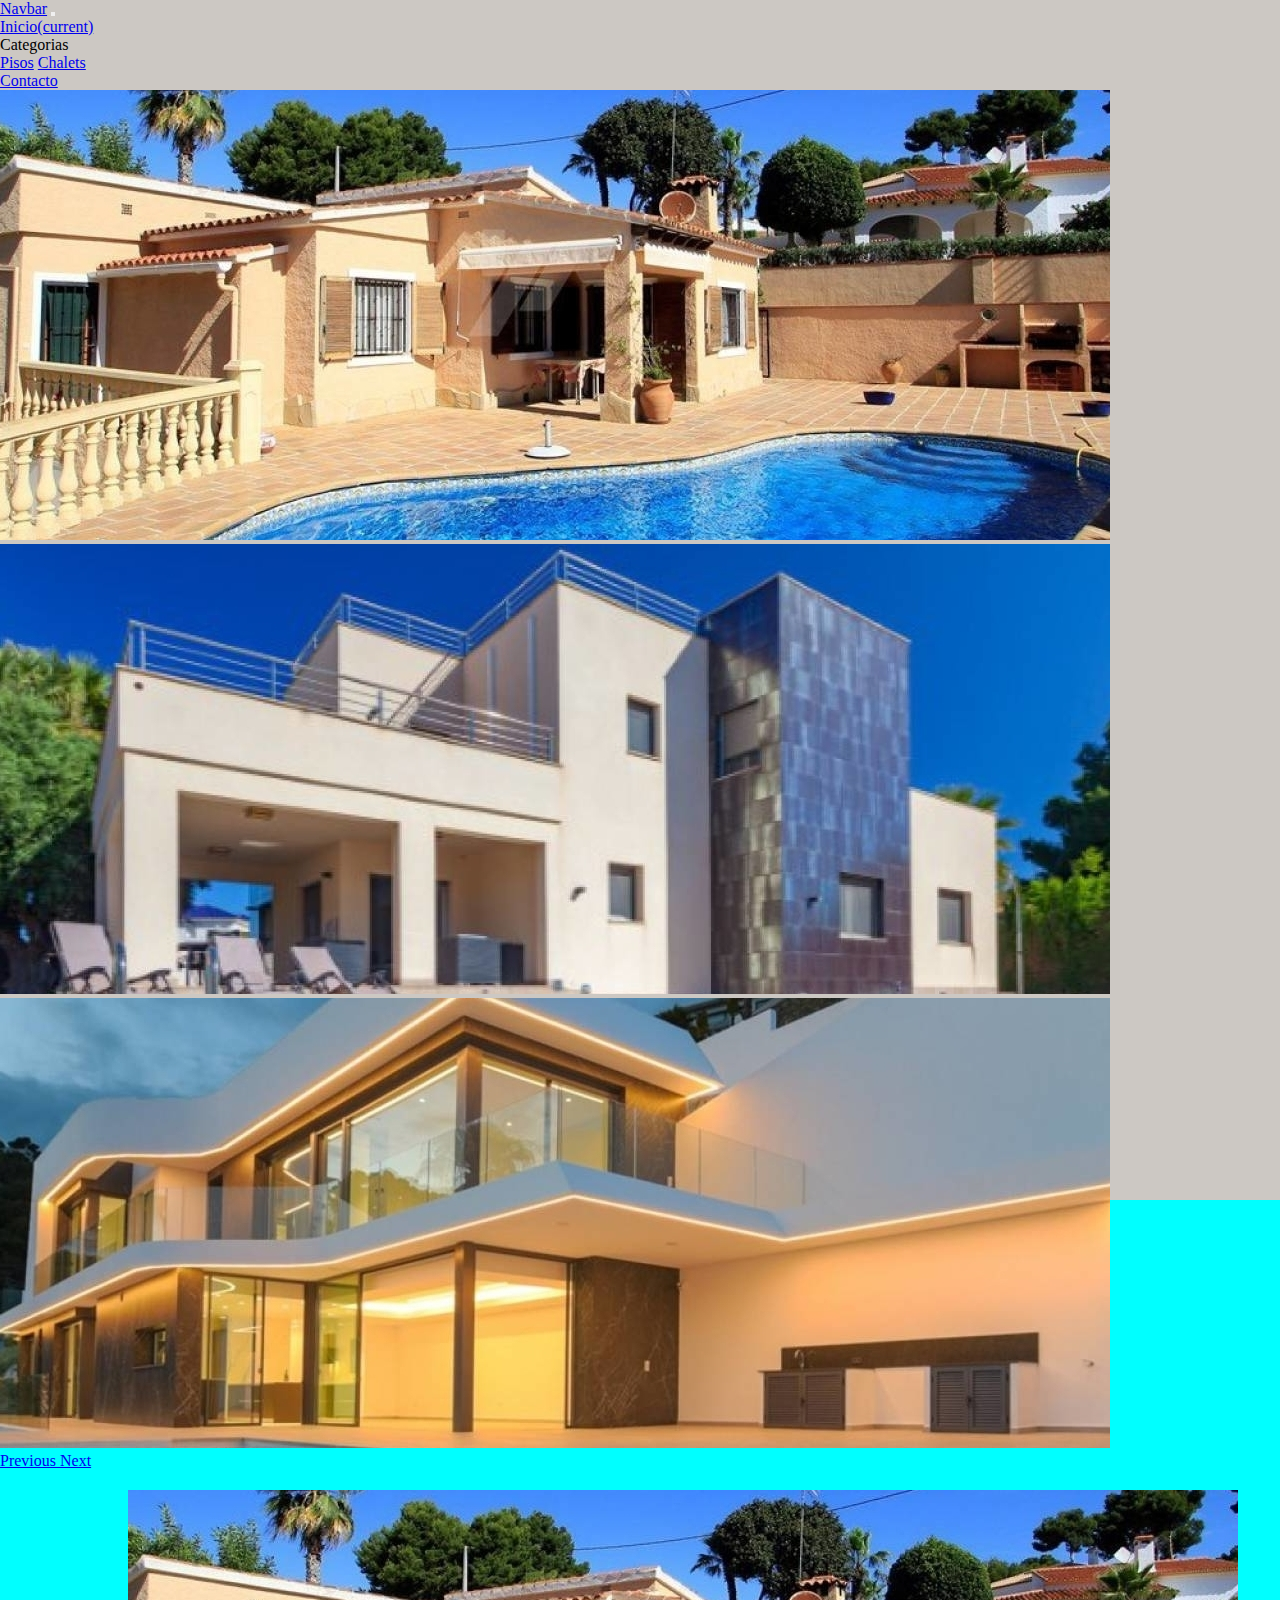
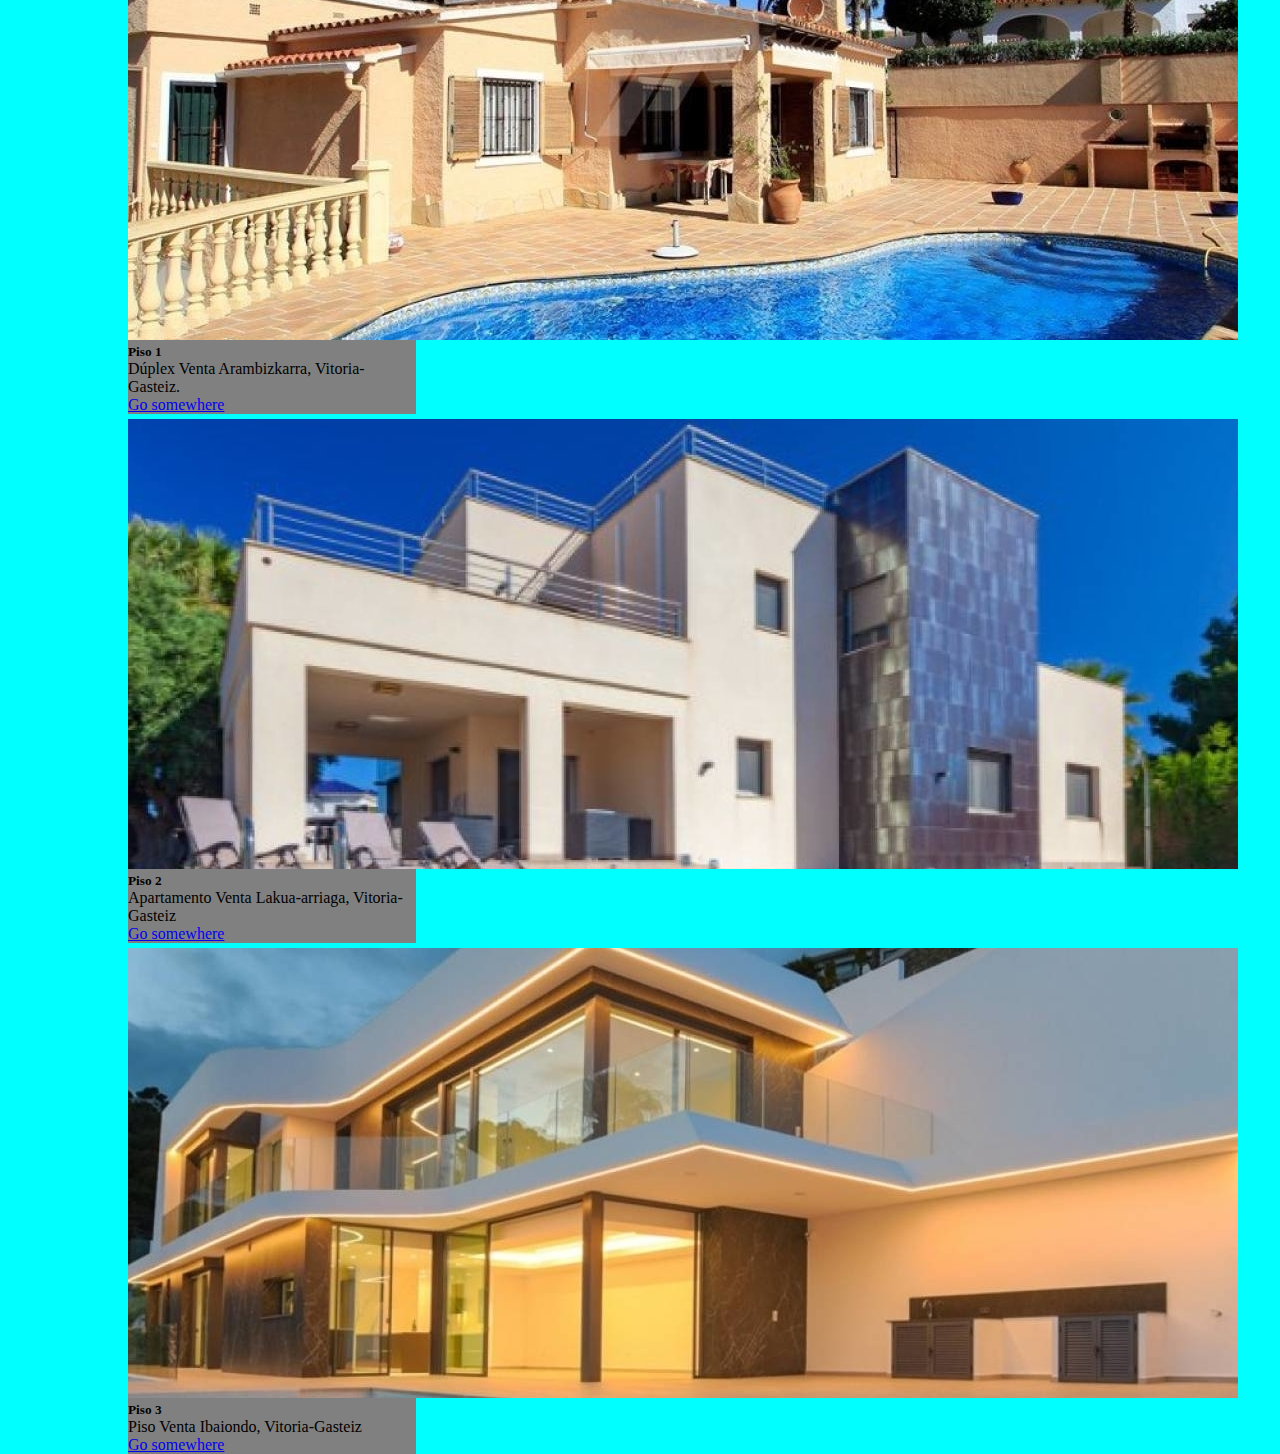
<file: categoria-chalets.html>
<!doctype html>
<html lang="es">

<head>
  <!-- Required meta tags -->
  <meta charset="utf-8">
  <meta name="viewport" content="width=device-width, initial-scale=1, shrink-to-fit=no">
  <link rel="stylesheet" href="https://cdn.jsdelivr.net/npm/bootstrap@4.5.3/dist/css/bootstrap.min.css" integrity="sha384-TX8t27EcRE3e/ihU7zmQxVncDAy5uIKz4rEkgIXeMed4M0jlfIDPvg6uqKI2xXr2" crossorigin="anonymous">
  <link rel="stylesheet" href="css/index.css" />
  <title>Proyecto página Aplicaciones Web</title>
</head>

<body>
  <style>
    body {
      background: cyan;
    }
  </style>
  <div class="container">
    <nav class="navbar navbar-expand-lg navbar-light bg-light">
      <a class="navbar-brand" href="index.html">Navbar</a>
      <button class="navbar-toggler" type="button" data-toggle="collapse" data-target="#navbarSupportedContent" aria-controls="navbarSupportedContent" aria-expanded="false" aria-label="Toggle navigation">
        <span class="navbar-toggler-icon"></span>
      </button>

      <div class="collapse navbar-collapse" id="navbarSupportedContent">
        <ul class="navbar-nav mr-auto">
          <li class="nav-item active">
            <a class="nav-link" href="index.html">Inicio<span class="sr-only">(current)</span></a>
          </li>
          <li class="nav-item dropdown">
            <a class="nav-link dropdown-toggle" id="navbarDropdown" role="button" data-toggle="dropdown" aria-haspopup="true" aria-expanded="false">
              Categorias
            </a>
            <div class="dropdown-menu" aria-labelledby="navbarDropdown">
              <a class="dropdown-item" href="categoria-pisos.html">Pisos</a>
              <a class="dropdown-item" href="categoria-chalets.html">Chalets</a>
            </div>
          </li>
          <li class="nav-item">
            <a class="nav-link" href="contacto.html">Contacto</a>
          </li>
        </ul>
      </div>
    </nav>
    <!-- CAROUSEL -->
    <div id="carouselExampleControls" class="carousel slide" data-ride="carousel">
      <div class="carousel-inner">
        <div class="carousel-item active">
          <img src="img/chalets/chalet1.jpg" class="d-block w-100" alt="Piso 1">
        </div>
        <div class="carousel-item">
          <img src="img/chalets/chalet2.jpg" class="d-block w-100" alt="Piso 2">
        </div>
        <div class="carousel-item">
          <img src="img/chalets/chalet3.jpg" class="d-block w-100" alt="Piso 3">
        </div>
      </div>
      <a class="carousel-control-prev" href="#carouselExampleControls" role="button" data-slide="prev">
        <span class="carousel-control-prev-icon" aria-hidden="true"></span>
        <span class="sr-only">Previous</span>
      </a>
      <a class="carousel-control-next" href="#carouselExampleControls" role="button" data-slide="next">
        <span class="carousel-control-next-icon" aria-hidden="true"></span>
        <span class="sr-only">Next</span>
      </a>
    </div>
    <!-- END CAROUSEL -->

    <!-- TARJETAS -->
    <div class="row">
      <div class="cardoferta col-sm-12 col-md-6 col-lg-4">
        <div class="card" style="width: 18rem;">
          <img src="img/chalets/chalet1.jpg" class="img-fluid" alt="Piso 1">
          <div class="card-body">
            <h5 class="card-title">Piso 1</h5>
            <p class="card-text">Dúplex Venta Arambizkarra, Vitoria-Gasteiz.</p>
            <a href="#" class="btn btn-primary">Go somewhere</a>
          </div>
        </div>
      </div>
      <div class="cardoferta col-sm-12 col-md-6 col-lg-4">
        <div class="card" style="width: 18rem;">
          <img src="img/chalets/chalet2.jpg" class="card-img-top" alt="Piso 2">
          <div class="card-body">
            <h5 class="card-title">Piso 2</h5>
            <p class="card-text">Apartamento Venta Lakua-arriaga, Vitoria-Gasteiz</p>
            <a href="#" class="btn btn-primary">Go somewhere</a>
          </div>
        </div>
      </div>
      <div class="cardoferta col-sm-12 col-md-6 col-lg-4">
        <div class="card" style="width: 18rem;">
          <img src="img/chalets/chalet3.jpg" class="card-img-top" alt="Piso 3">
          <div class="card-body">
            <h5 class="card-title">Piso 3</h5>
            <p class="card-text">Piso Venta Ibaiondo, Vitoria-Gasteiz</p>
            <a href="#" class="btn btn-primary">Go somewhere</a>
          </div>
        </div>
      </div>
    </div>
    <!-- end tarjetas -->
  </div>

  <script src="https://code.jquery.com/jquery-3.5.1.slim.min.js" integrity="sha384-DfXdz2htPH0lsSSs5nCTpuj/zy4C+OGpamoFVy38MVBnE+IbbVYUew+OrCXaRkfj" crossorigin="anonymous"></script>
  <script src="https://cdn.jsdelivr.net/npm/popper.js@1.16.1/dist/umd/popper.min.js" integrity="sha384-9/reFTGAW83EW2RDu2S0VKaIzap3H66lZH81PoYlFhbGU+6BZp6G7niu735Sk7lN" crossorigin="anonymous"></script>
  <script src="https://cdn.jsdelivr.net/npm/bootstrap@4.5.3/dist/js/bootstrap.min.js" integrity="sha384-w1Q4orYjBQndcko6MimVbzY0tgp4pWB4lZ7lr30WKz0vr/aWKhXdBNmNb5D92v7s" crossorigin="anonymous"></script>
</body>

</html>
</file>
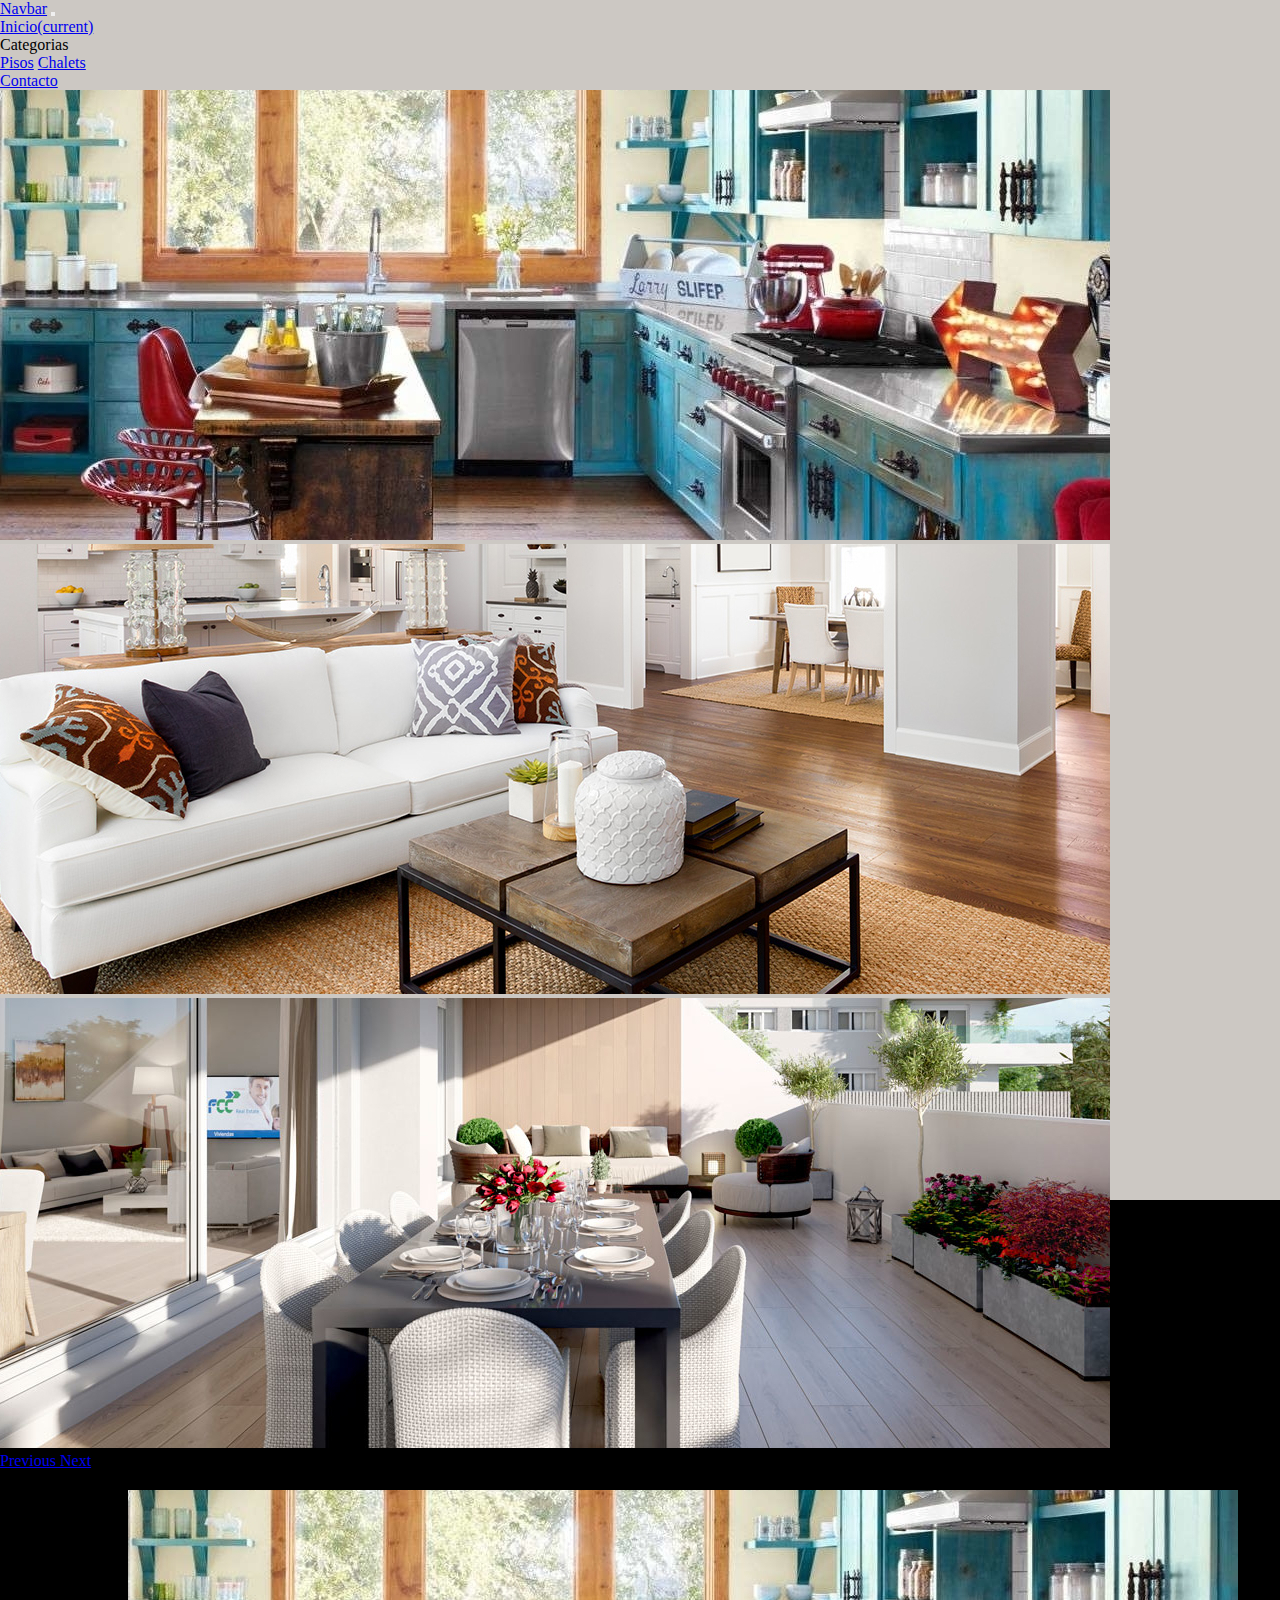
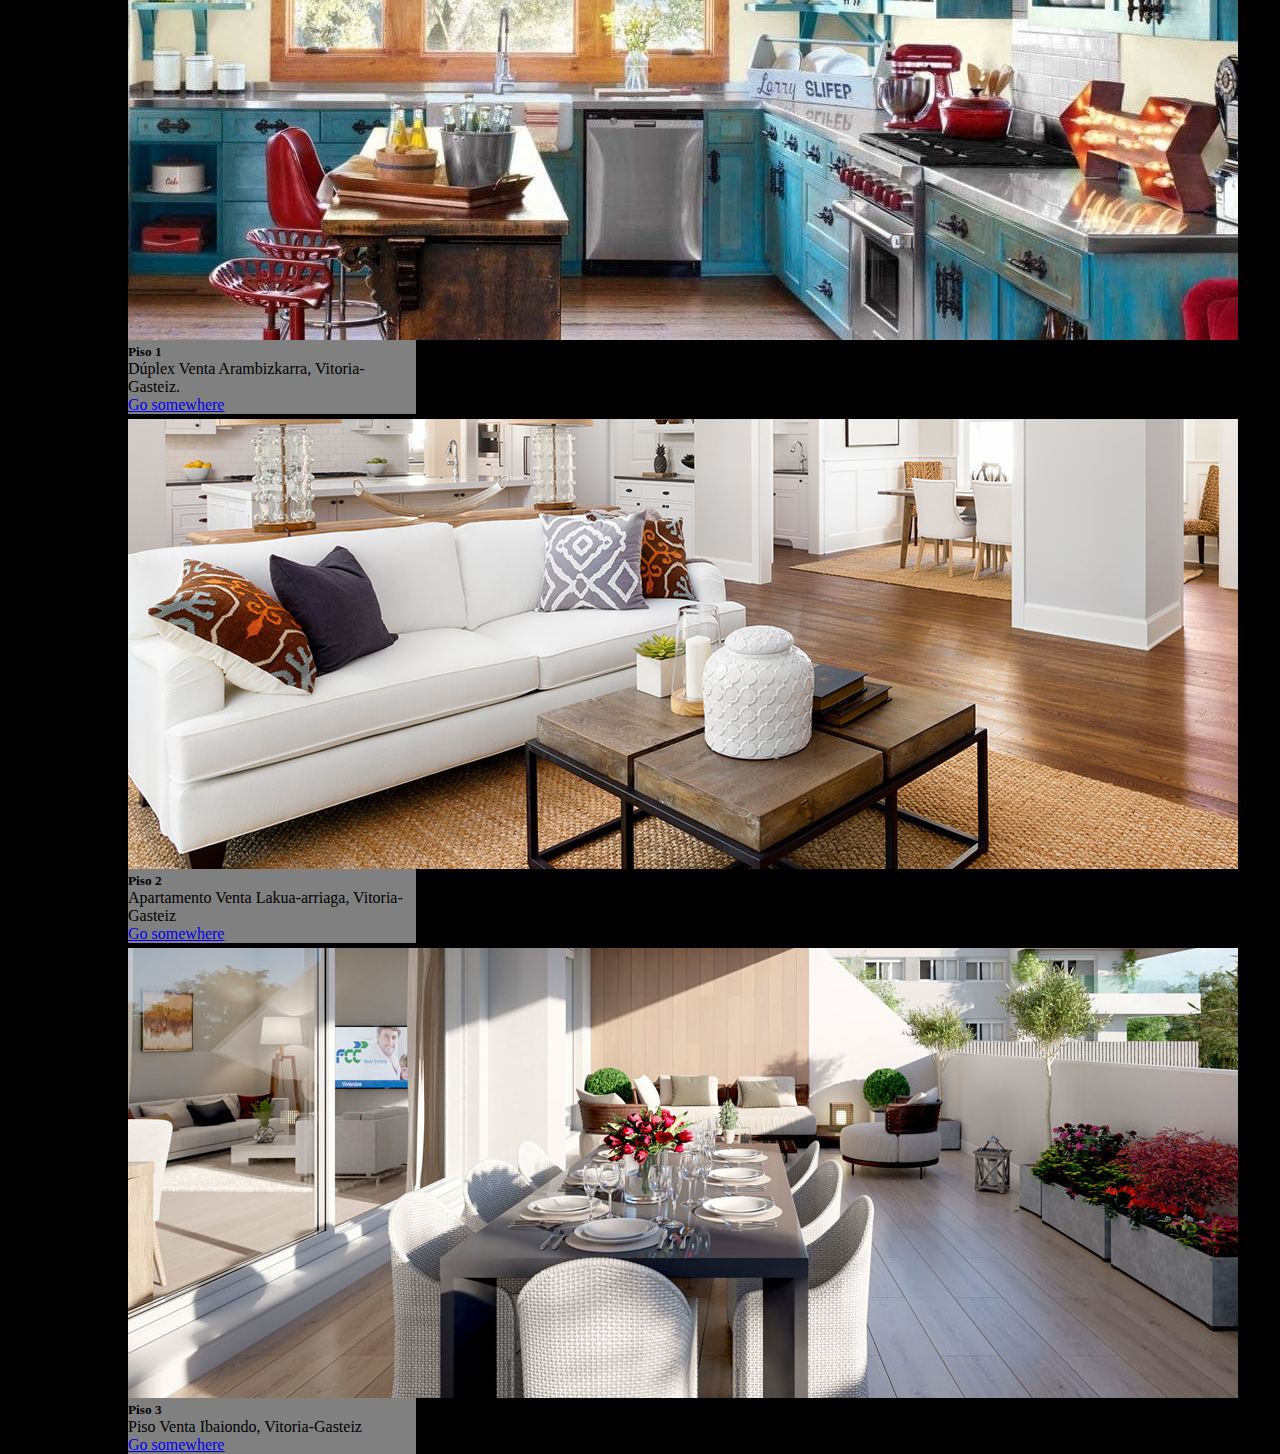
<file: categoria-pisos.html>
<!doctype html>
<html lang="es">

<head>
  <!-- Required meta tags -->
  <meta charset="utf-8">
  <meta name="viewport" content="width=device-width, initial-scale=1, shrink-to-fit=no">
  <link rel="stylesheet" href="https://cdn.jsdelivr.net/npm/bootstrap@4.5.3/dist/css/bootstrap.min.css" integrity="sha384-TX8t27EcRE3e/ihU7zmQxVncDAy5uIKz4rEkgIXeMed4M0jlfIDPvg6uqKI2xXr2" crossorigin="anonymous">
  <link rel="stylesheet" href="css/index.css" />
  <title>Proyecto página Aplicaciones Web</title>
</head>

<body>
  <style>
    body {
      background: black;
    }
  </style>
  <div class="container">
    <nav class="navbar navbar-expand-lg navbar-light bg-light">
      <a class="navbar-brand" href="index.html">Navbar</a>
      <button class="navbar-toggler" type="button" data-toggle="collapse" data-target="#navbarSupportedContent" aria-controls="navbarSupportedContent" aria-expanded="false" aria-label="Toggle navigation">
        <span class="navbar-toggler-icon"></span>
      </button>

      <div class="collapse navbar-collapse" id="navbarSupportedContent">
        <ul class="navbar-nav mr-auto">
          <li class="nav-item active">
            <a class="nav-link" href="index.html">Inicio<span class="sr-only">(current)</span></a>
          </li>
          <li class="nav-item dropdown">
            <a class="nav-link dropdown-toggle" id="navbarDropdown" role="button" data-toggle="dropdown" aria-haspopup="true" aria-expanded="false">
              Categorias
            </a>
            <div class="dropdown-menu" aria-labelledby="navbarDropdown">
              <a class="dropdown-item" href="categoria-pisos.html">Pisos</a>
              <a class="dropdown-item" href="categoria-chalets.html">Chalets</a>
            </div>
          </li>
          <li class="nav-item">
            <a class="nav-link" href="contacto.html">Contacto</a>
          </li>
        </ul>
      </div>
    </nav>
    <!-- CAROUSEL -->
    <div id="carouselExampleControls" class="carousel slide" data-ride="carousel">
      <div class="carousel-inner">
        <div class="carousel-item active">
          <img src="img/pisos/piso1.jpg" class="d-block w-100" alt="Piso 1">
        </div>
        <div class="carousel-item">
          <img src="img/pisos/piso2.jpg" class="d-block w-100" alt="Piso 2">
        </div>
        <div class="carousel-item">
          <img src="img/pisos/piso3.jpg" class="d-block w-100" alt="Piso 3">
        </div>
      </div>
      <a class="carousel-control-prev" href="#carouselExampleControls" role="button" data-slide="prev">
        <span class="carousel-control-prev-icon" aria-hidden="true"></span>
        <span class="sr-only">Previous</span>
      </a>
      <a class="carousel-control-next" href="#carouselExampleControls" role="button" data-slide="next">
        <span class="carousel-control-next-icon" aria-hidden="true"></span>
        <span class="sr-only">Next</span>
      </a>
    </div>
    <!-- END CAROUSEL -->

    <!-- TARJETAS -->
    <div class="row">
      <div class="cardoferta col-sm-12 col-md-6 col-lg-4">
        <div class="card" style="width: 18rem;">
          <img src="img/pisos/piso1.jpg" class="img-fluid" alt="Piso 1">
          <div class="card-body">
            <h5 class="card-title">Piso 1</h5>
            <p class="card-text">Dúplex Venta Arambizkarra, Vitoria-Gasteiz.</p>
            <a href="#" class="btn btn-primary">Go somewhere</a>
          </div>
        </div>
      </div>
      <div class="cardoferta col-sm-12 col-md-6 col-lg-4">
        <div class="card" style="width: 18rem;">
          <img src="img/pisos/piso2.jpg" class="card-img-top" alt="Piso 2">
          <div class="card-body">
            <h5 class="card-title">Piso 2</h5>
            <p class="card-text">Apartamento Venta Lakua-arriaga, Vitoria-Gasteiz</p>
            <a href="#" class="btn btn-primary">Go somewhere</a>
          </div>
        </div>
      </div>
      <div class="cardoferta col-sm-12 col-md-6 col-lg-4">
        <div class="card" style="width: 18rem;">
          <img src="img/pisos/piso3.jpg" class="card-img-top" alt="Piso 3">
          <div class="card-body">
            <h5 class="card-title">Piso 3</h5>
            <p class="card-text">Piso Venta Ibaiondo, Vitoria-Gasteiz</p>
            <a href="#" class="btn btn-primary">Go somewhere</a>
          </div>
        </div>
      </div>
    </div>
    <!-- end tarjetas -->
  </div>

  <script src="https://code.jquery.com/jquery-3.5.1.slim.min.js" integrity="sha384-DfXdz2htPH0lsSSs5nCTpuj/zy4C+OGpamoFVy38MVBnE+IbbVYUew+OrCXaRkfj" crossorigin="anonymous"></script>
  <script src="https://cdn.jsdelivr.net/npm/popper.js@1.16.1/dist/umd/popper.min.js" integrity="sha384-9/reFTGAW83EW2RDu2S0VKaIzap3H66lZH81PoYlFhbGU+6BZp6G7niu735Sk7lN" crossorigin="anonymous"></script>
  <script src="https://cdn.jsdelivr.net/npm/bootstrap@4.5.3/dist/js/bootstrap.min.js" integrity="sha384-w1Q4orYjBQndcko6MimVbzY0tgp4pWB4lZ7lr30WKz0vr/aWKhXdBNmNb5D92v7s" crossorigin="anonymous"></script>
</body>

</html>
</file>
<file: css/index.css>
* {
  margin: 0;
  padding: 0;
}

div {
  /* border: 1px solid red; */
}

.container {
  background-color: #CCC8C3;
  height:1200px;
}

#carouselExampleControls {
  margin-bottom: 20px;
}

.carousel-inner {
  border-bottom-left-radius: 20px;
  border-bottom-right-radius: 20px;
}

.carousel-item img {
  /* height: 200px; */
  width: auto !important;
  margin: 0 auto !important;
}

.cardoferta {
  margin: 5px 0 5px 0;
}

.card {
  margin: 0 10% 0 10%;
  background-color: grey;
}
</file>
